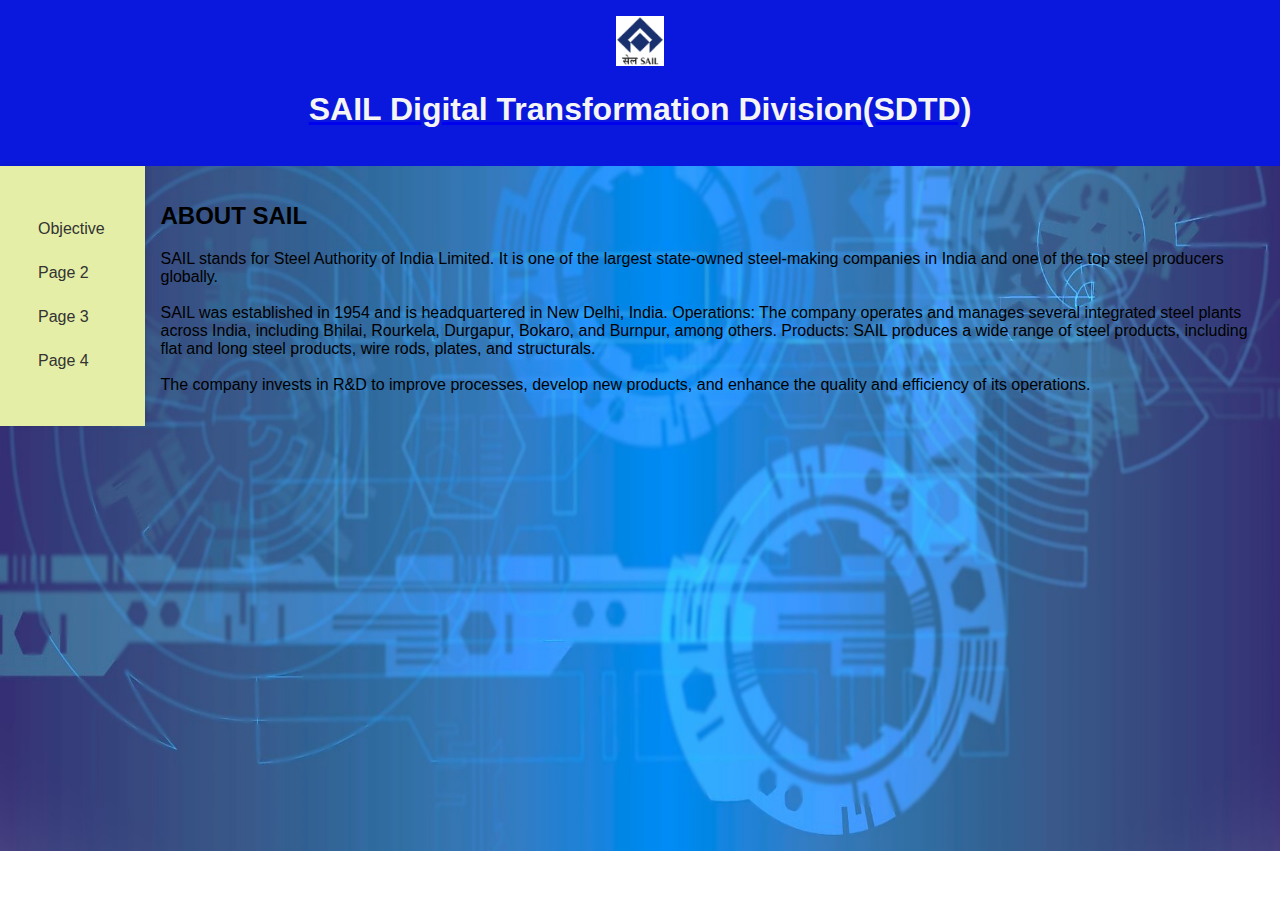
<file: index.html>
<!DOCTYPE html>
<html lang="en">
<head>
    <meta charset="UTF-8">
    <meta name="viewport" content="width=device-width, initial-scale=1.0">
    <title>Simple Layout</title>
    <link rel="stylesheet" href="styles.css">
</head>
<body>
    <header>
        <img src ="logo.png" alt = "SAIL logo" height ='50'>
        <a href="index.html"><h1 >SAIL Digital Transformation Division(SDTD)</h1></a>
        
        
    </header>
    <div class="container">
        <nav class="sidebar">
            <ul>
                <li><a href="page1.html">Objective</a></li>
                <li><a href="page2.html">Page 2</a></li>
                <li><a href="page3.html">Page 3</a></li>
                <li><a href="page4.html">Page 4</a></li>
            </ul>
        </nav>
        <main>
            <div id = "content1">
            <h2>ABOUT SAIL</h2>
            <p>SAIL stands for Steel Authority of India Limited. It is one of the
                largest state-owned steel-making companies in India and one of the 
                top steel producers globally.<BR><br>
                SAIL was established in 1954 and is headquartered in New Delhi, India.
                Operations: The company operates and manages several integrated steel plants
                across India, including Bhilai, Rourkela, Durgapur, Bokaro, and Burnpur, among others.
                Products: SAIL produces a wide range of steel products, including flat and long steel products, wire rods, plates, and structurals.<br><br>

                The company invests in R&D to improve processes, develop new products, and enhance the quality and efficiency of its operations.

                </p>
            </div>
        </main>

    </div>
</body>
</html>
</file>
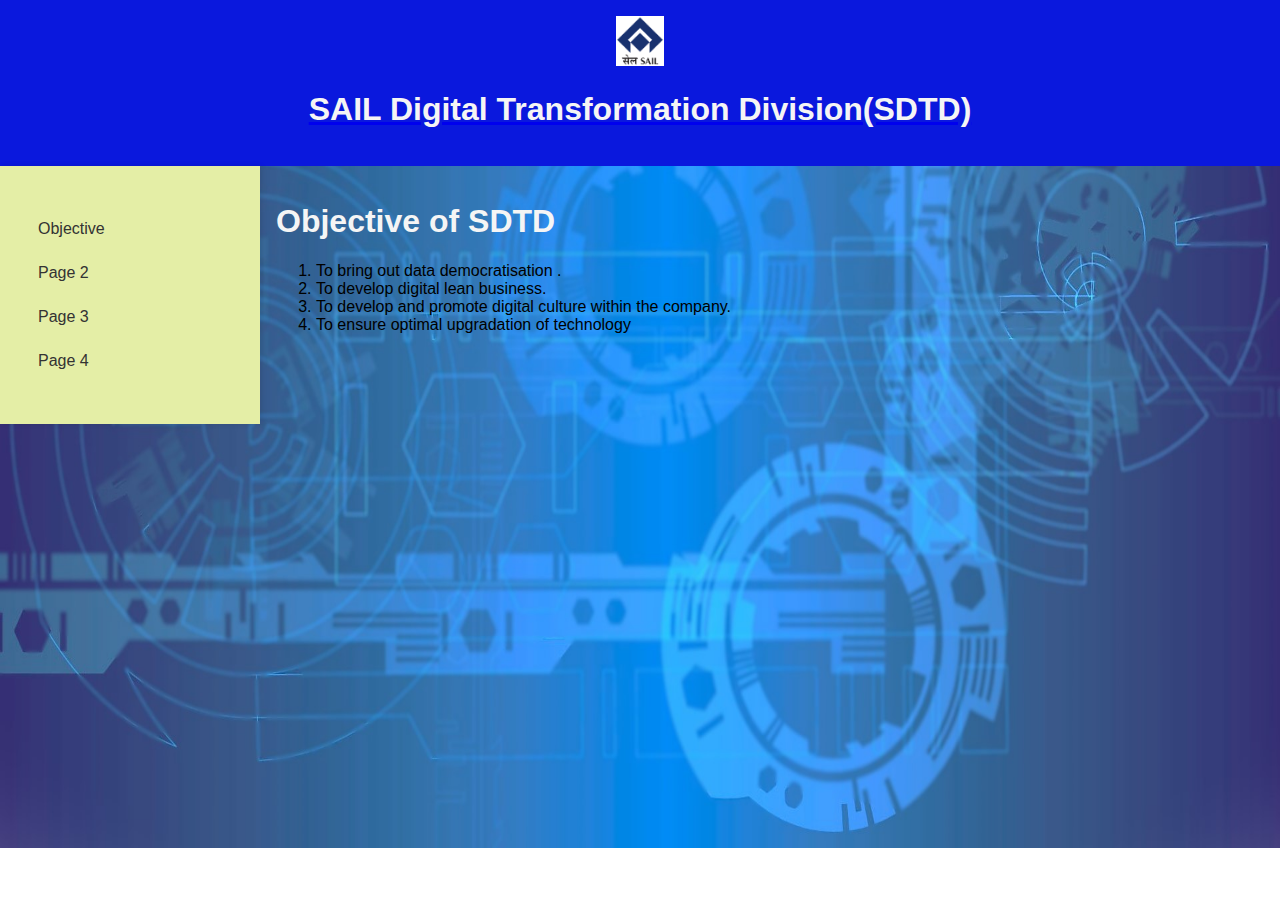
<file: page1.html>
<!DOCTYPE html>
<html lang="en">
<head>
    <meta charset="UTF-8">
    <meta name="viewport" content="width=device-width, initial-scale=1.0">
    <title>Simple Layout</title>
    <link rel="stylesheet" href="styles.css">
</head>
<body>
    <header>
        <img src ="logo.png" alt = "SAIL logo" height ='50'>
        <a href="index.html"><h1>SAIL Digital Transformation Division(SDTD)</h1></a>
        
    </header>
    <div class="container">
        <nav class="sidebar">
            <ul>
                <li><a href="page1.html">Objective</a></li>
                <li><a href="page2.html">Page 2</a></li>
                <li><a href="page3.html">Page 3</a></li>
                <li><a href="page4.html">Page 4</a></li>
            </ul>
        </nav>
        <main>
            <h1 >Objective of SDTD </h1>
            <p><ol>
                <LI>To bring out data democratisation .</LI>
                <li>To develop digital lean business.</li>
                <li>To develop and promote digital culture within the company.</li>
                <li>To ensure optimal upgradation of technology</li>
            </ol></p>
        </main>
    </div>
</body>
</html>
</file>
<file: styles.css>
body {
    font-family: Arial, sans-serif;
    margin: 0;
    padding: 0;
    background-image: url(bg2.jpg);
    background-repeat: no-repeat;
    background-size: 100% 200%;
    



}
h1{
    color : whitesmoke;
}

header {
    background-color: #0a18dd;
    color: white;
    text-align: center;
    padding: 1rem 0;
}

.container {
    display: flex;
}

.sidebar {
    width: 200px;
    background-color: rgb(228, 238, 166);
    padding: 30px;
    box-shadow: 2px 0 5px rgba(0,0,0,0.1);
}

.sidebar ul {
    list-style-type: none;
    padding: 0;
}

.sidebar ul li {
    margin: 10px 0;
}

.sidebar ul li a {
    text-decoration: none;
    color: #333;
    display: block;
    padding: 0.5rem;
    border-radius: 4px;
    transition: background 0.3s;
}

.sidebar ul li a:hover {
    background-color: #ddd;
}

main {
    flex-grow: 1;
    padding: 1rem;
}
#container{
    box-shadow: #333;
    box-sizing: 300px;
}
</file>
